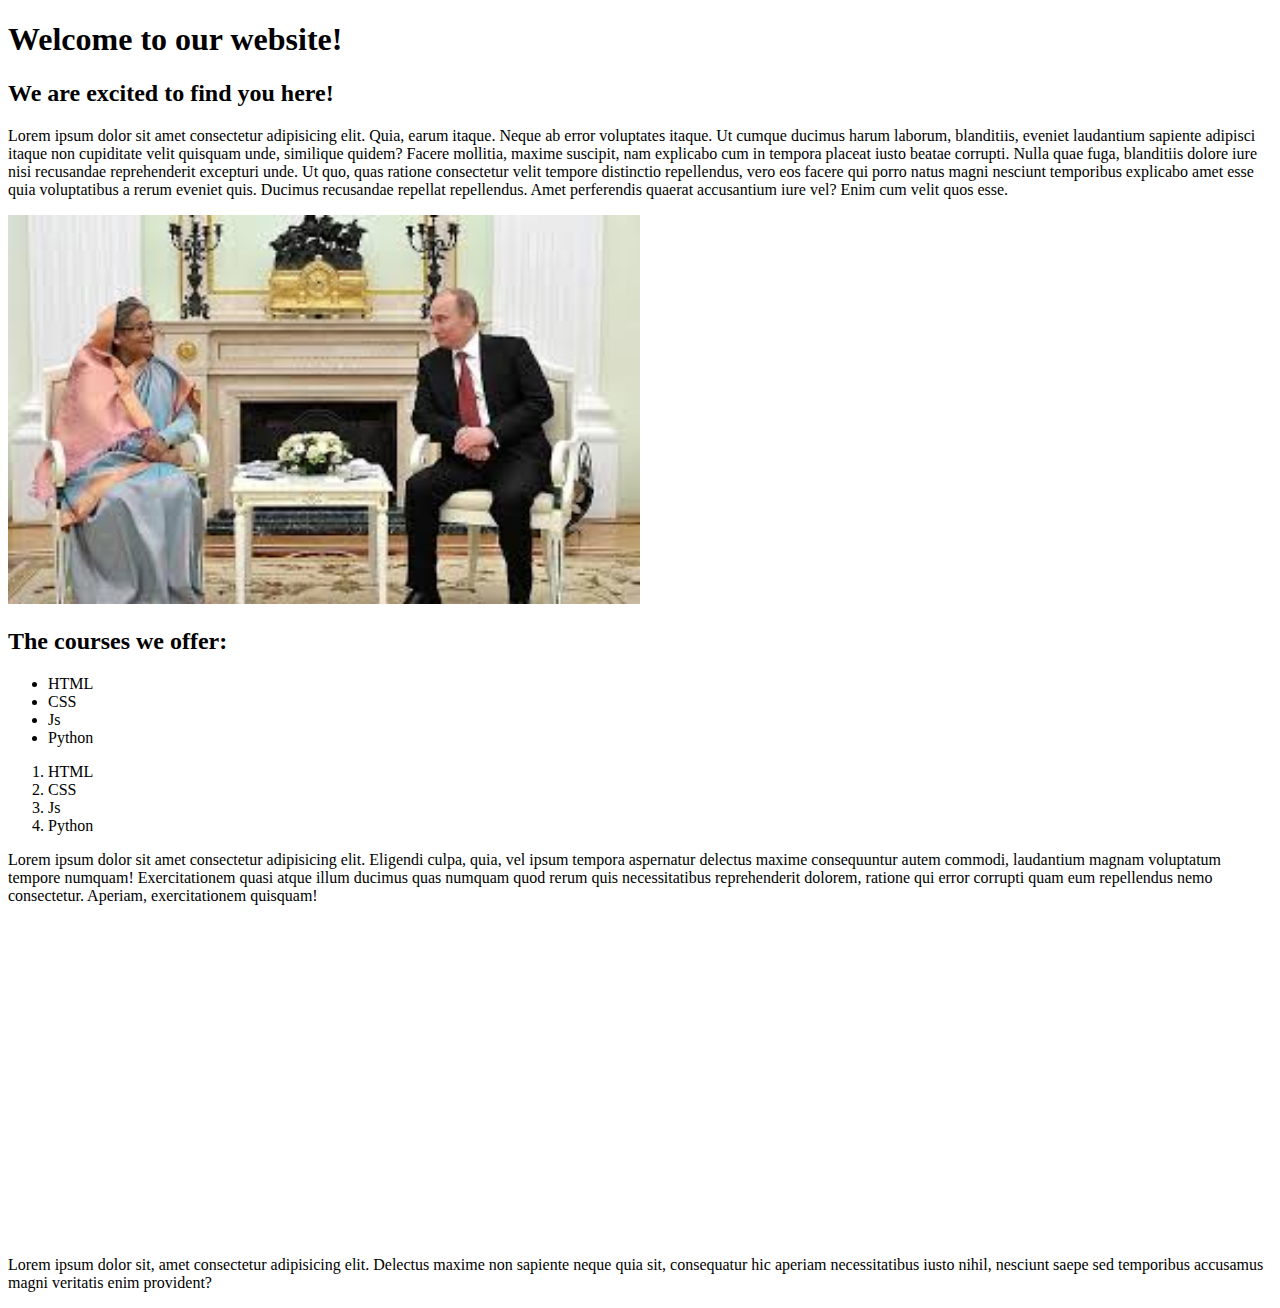
<file: index.html>
<!DOCTYPE html> <!--HTML5 declation-->
<html lang="en"> <!--html root element-->
  
  <head>
    
    <meta charset="UTF-8">
    <meta name="viewport" content="width=device-width, initial-scale=1.0">
    <title>Understading Tech</title>
    
    <link rel="stylesheet" href="css/">

  </head>


  <body>
    <h1>Welcome to our website!</h1>
    <h2>We are excited to find you here!</h2>
    <p>Lorem ipsum dolor sit amet consectetur adipisicing elit. Quia, earum itaque. Neque ab error voluptates itaque. Ut cumque ducimus harum laborum, blanditiis, eveniet laudantium sapiente adipisci itaque non cupiditate velit quisquam unde, similique quidem? Facere mollitia, maxime suscipit, nam explicabo cum in tempora placeat iusto beatae corrupti. Nulla quae fuga, blanditiis dolore iure nisi recusandae reprehenderit excepturi unde. Ut quo, quas ratione consectetur velit tempore distinctio repellendus, vero eos facere qui porro natus magni nesciunt temporibus explicabo amet esse quia voluptatibus a rerum eveniet quis. Ducimus recusandae repellat repellendus. Amet perferendis quaerat accusantium iure vel? Enim cum velit quos esse.</p>

    <img src="assets/Primeminister.jpg" alt="pictureOfPM" width="50%">
    <h2>The courses we offer:</h2>
    <ul>
      <li>HTML</li>
      <li>CSS</li>
      <li>Js</li>
      <li>Python</li>
    </ul>

    <ol>
      <li>HTML</li>
      <li>CSS</li>
      <li>Js</li>
      <li>Python</li>
    </ol>

    <p>Lorem ipsum dolor sit amet consectetur adipisicing elit. Eligendi culpa, quia, vel ipsum tempora aspernatur delectus maxime consequuntur autem commodi, laudantium magnam voluptatum tempore numquam! Exercitationem quasi atque illum ducimus quas numquam quod rerum quis necessitatibus reprehenderit dolorem, ratione qui error corrupti quam eum repellendus nemo consectetur. Aperiam, exercitationem quisquam!   
    </p>
    <iframe width="560" height="315" src="https://www.youtube.com/embed/3AuF7WRUSa0" frameborder="0" allow="accelerometer; autoplay; encrypted-media; gyroscope; picture-in-picture" allowfullscreen></iframe>
    <p>Lorem ipsum dolor sit, amet consectetur adipisicing elit. Delectus maxime non sapiente neque quia sit, consequatur hic aperiam necessitatibus iusto nihil, nesciunt saepe sed temporibus accusamus magni veritatis enim provident?</p>




    
  </body>

</html> <!--closing tag-->
</file>
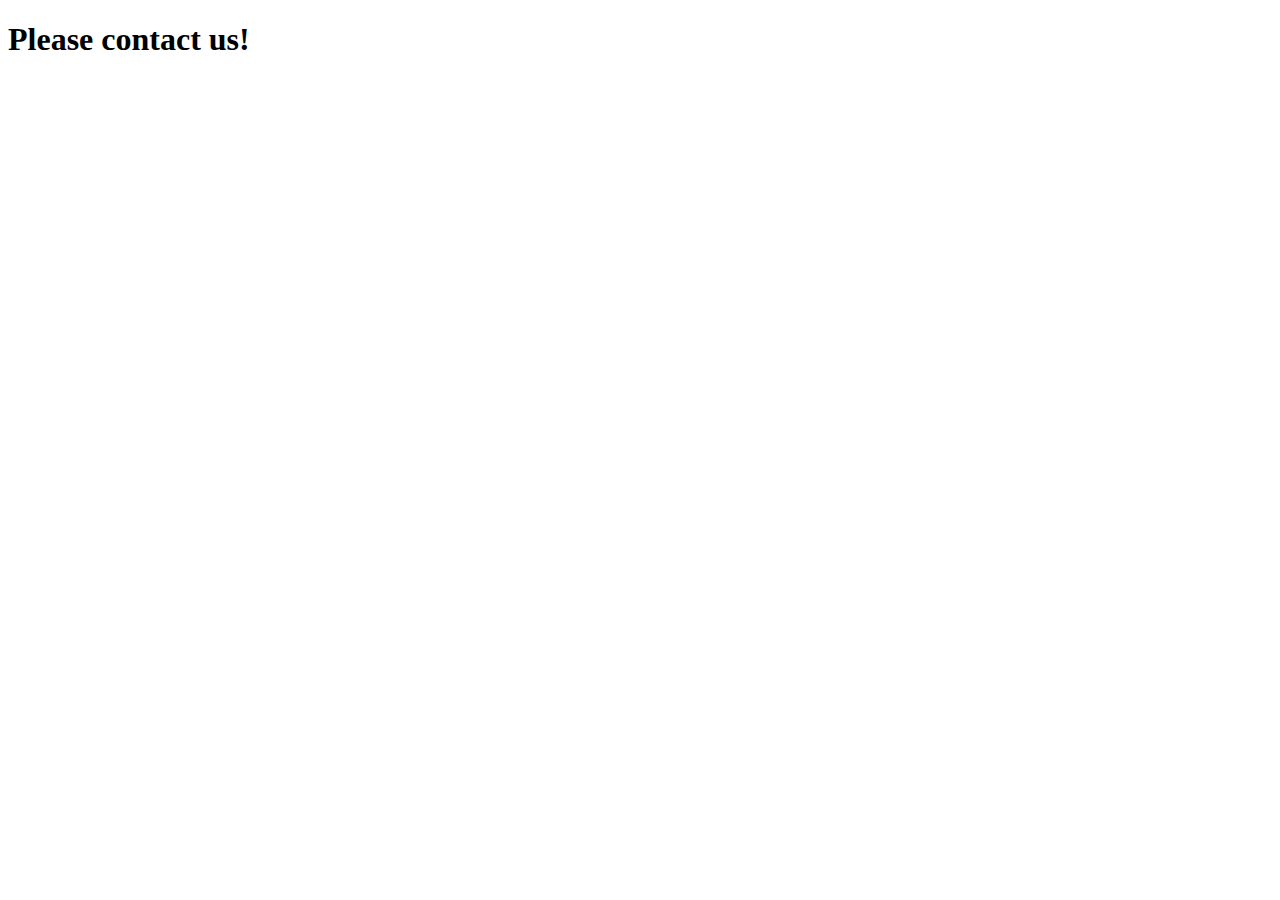
<file: about.html>
<!DOCTYPE html>
<html lang="en">
<head>
  <meta charset="UTF-8">
  <meta name="viewport" content="width=device-width, initial-scale=1.0">
  <title>About</title>
</head>
<body>
  <h1>Please contact us!</h1>
  
  
</body>
</html>
</file>
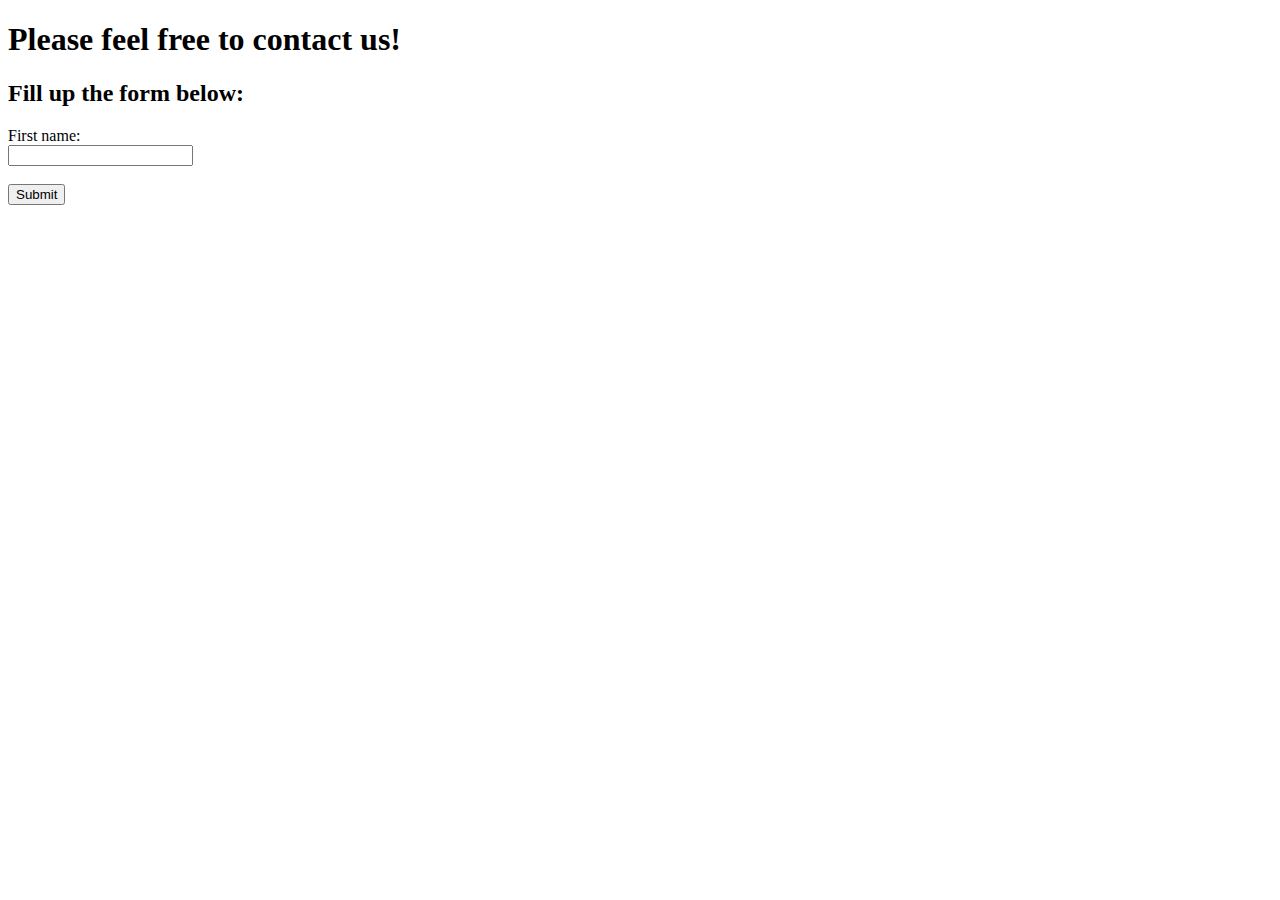
<file: contact.html>
<!DOCTYPE html>
<html lang="en">
<head>
  <meta charset="UTF-8">
  <meta name="viewport" content="width=device-width, initial-scale=1.0">
  <title>Contact Us</title>
</head>
<body>
  <h1>Please feel free to contact us!</h1>
  <h2>Fill up the form below:</h2>

  <form action="/action_page.php">
    <label for="fname">First name:</label><br>
    <input type="text" id="fname" name="fname"><br><br>
    <input type="submit" value="Submit">
  </form>
</body>
</html>
</file>
